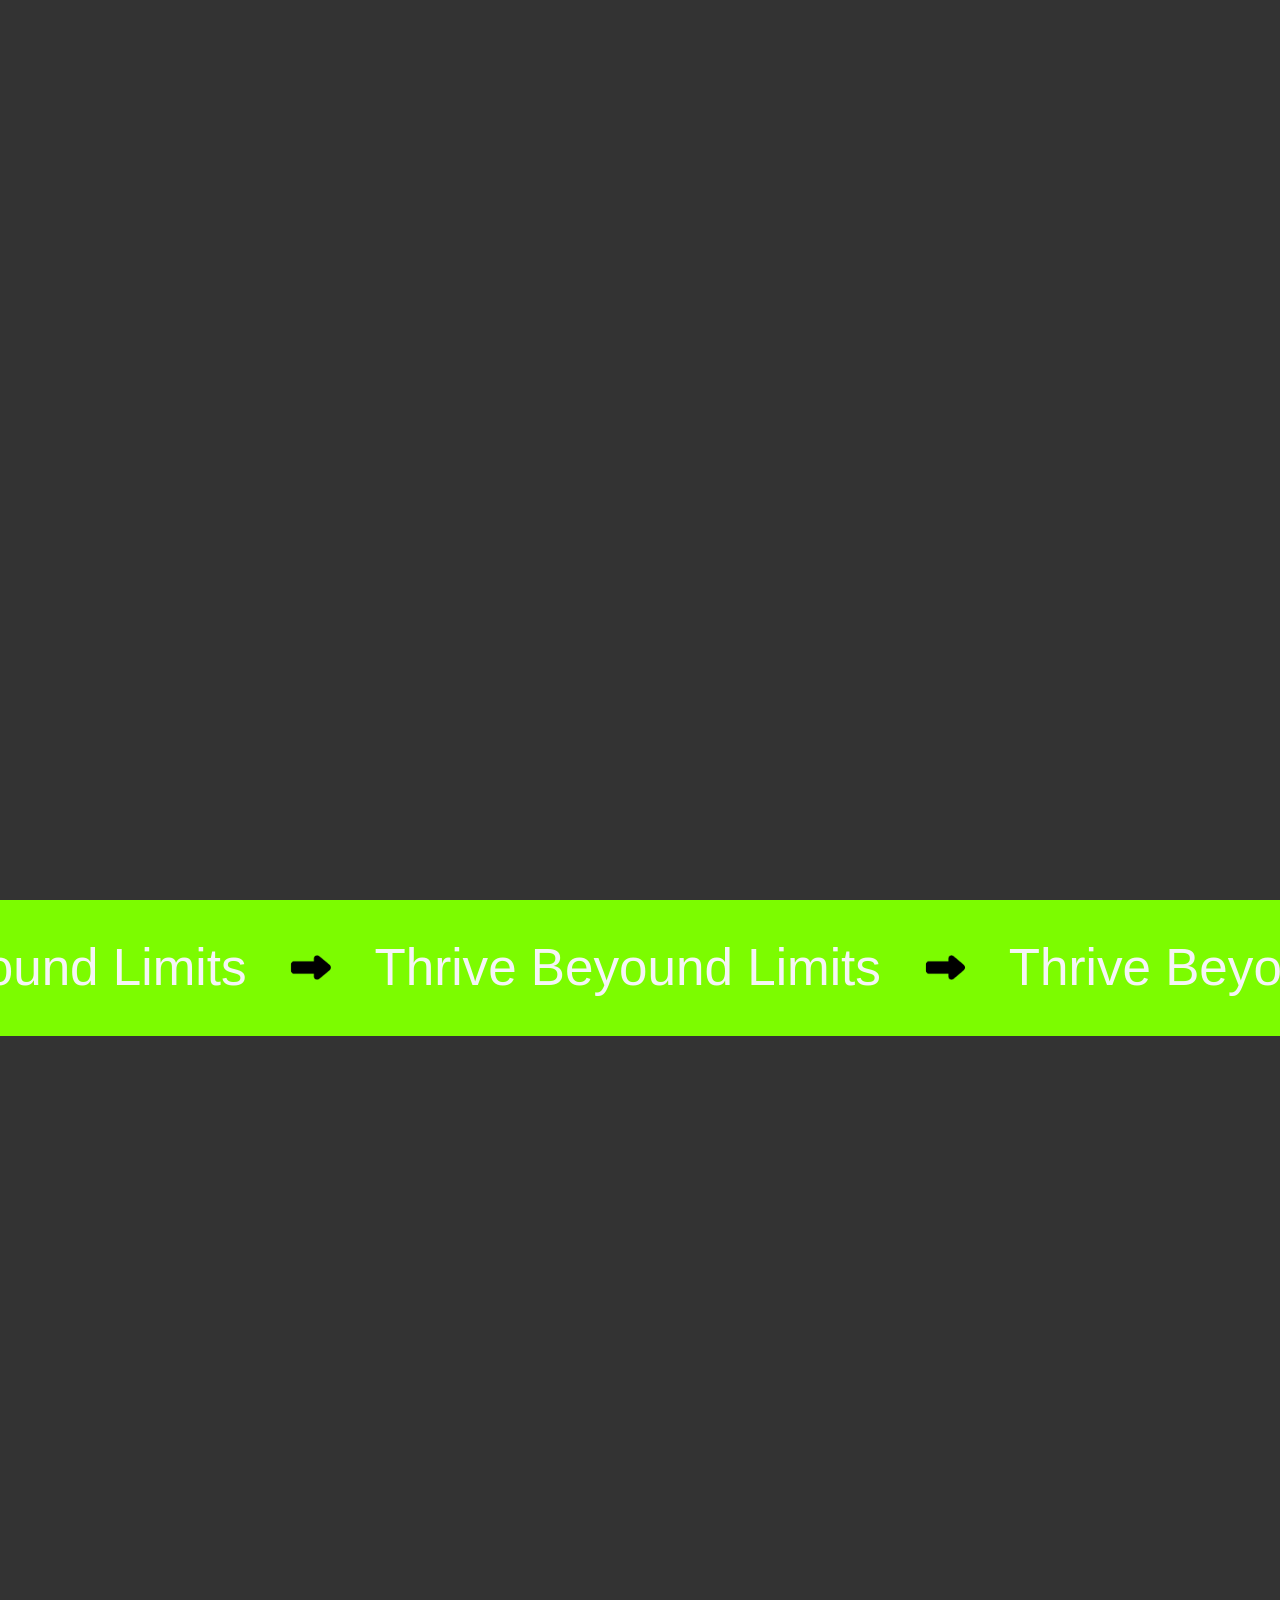
<file: movingbar.html>
<!doctype html>
<html lang="en">
  <head>
    <meta charset="UTF-8" />
    <meta name="viewport" content="width=device-width, initial-scale=1.0" />
    <title>Document</title>
    <link rel="stylesheet" href="movingbar.styles.css" />
  </head>

  <body>
    <div class="page1"></div>

    <div class="page2">
      <div id="move">
        <div class="marque">
          <h1>Thrive Beyound Limits</h1>
          <img src="arrow.png" alt="arrow" />
        </div>
        <div class="marque">
          <h1>Thrive Beyound Limits</h1>
          <img src="arrow.png" alt="arrow" />
        </div>
        <div class="marque">
          <h1>Thrive Beyound Limits</h1>
          <img src="arrow.png" alt="arrow" />
        </div>
        <div class="marque">
          <h1>Thrive Beyound Limits</h1>
          <img src="arrow.png" alt="arrow" />
        </div>
        <div class="marque">
          <h1>Thrive Beyound Limits</h1>
          <img src="arrow.png" alt="arrow" />
        </div>
        <div class="marque">
          <h1>Thrive Beyound Limits</h1>
          <img src="arrow.png" alt="arrow" />
        </div>
      </div>
    </div>

    <div class="page3"></div>

    <script
      src="https://cdnjs.cloudflare.com/ajax/libs/gsap/3.13.0/gsap.min.js"
      integrity="sha512-NcZdtrT77bJr4STcmsGAESr06BYGE8woZdSdEgqnpyqac7sugNO+Tr4bGwGF3MsnEkGKhU2KL2xh6Ec+BqsaHA=="
      crossorigin="anonymous"
      referrerpolicy="no-referrer"
    ></script>
    <script src="movingbar.js"></script>
  </body>
</html>
</file>
<file: movingbar.styles.css>
* {
  box-sizing: border-box;
  margin: 0;
  padding: 0;
  font-family: Arial, sans-serif;

  color :whitesmoke 
}
html,
body {
  height: 100%;
  width: 100%;
    background-color: #333;
}
.page1, .page2 , .page3 { 
    height: 100%;
    width: 100%
}
#move  {
    background-color: lawngreen;
    display: flex;
    padding: 3vw 0 ;
    overflow: hidden;
}
.marque { 
    flex-shrink: 0;
    display: flex ;
    align-items: center;
    gap : 3vw;
    padding : 0 1.5vw;
    transform: translateX(-100%);
}
.page2 img { 
    height: 4vw;
}
.page2 h1 { 
    font-size: 4vw;
    font-family: 'Gill Sans', 'Gill Sans MT', Calibri, 'Trebuchet MS', sans-serif;
    font-weight: 400;
}
</file>
